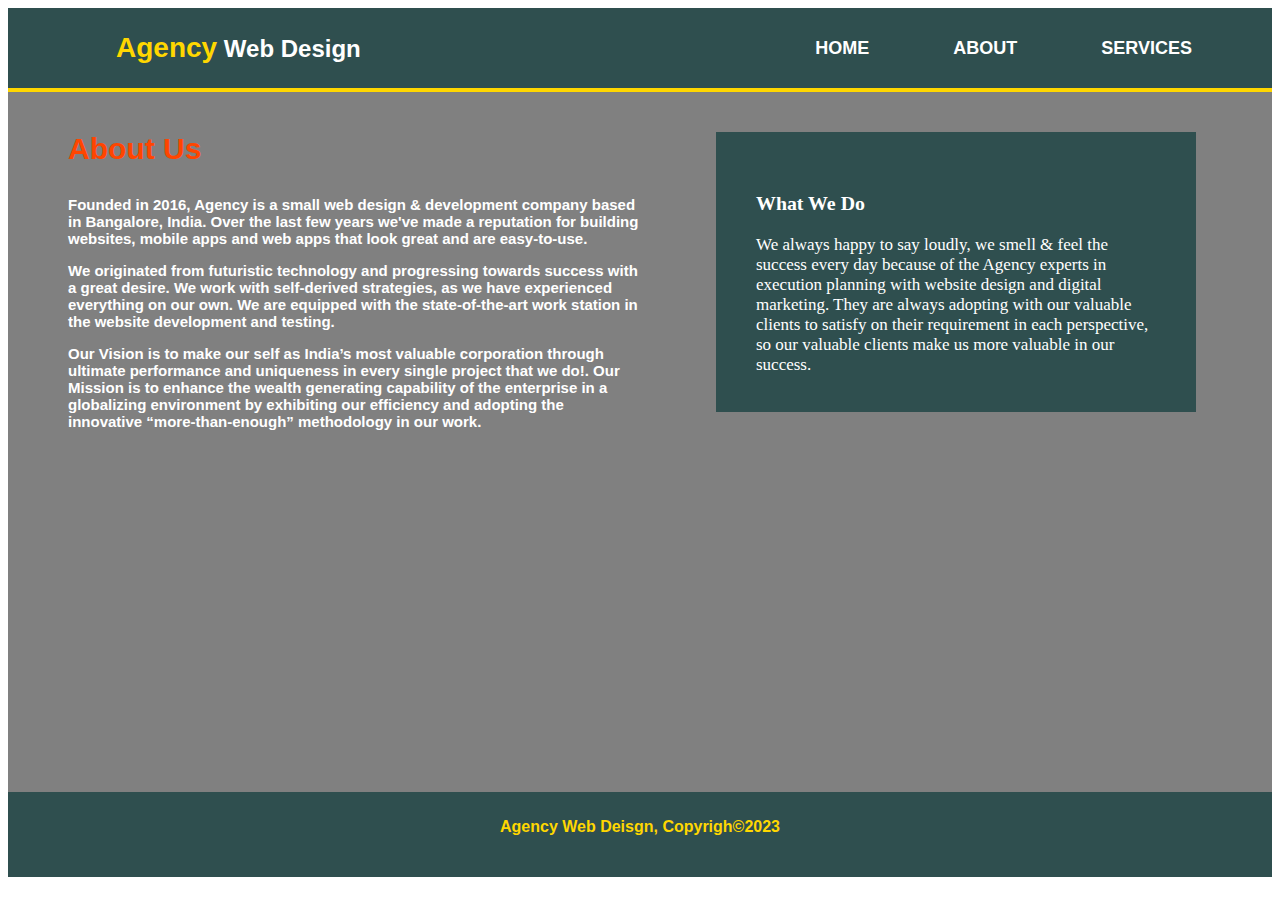
<file: aboutus.html>
<!DOCTYPE html>
<html lang="en">

<head>
    <meta charset="UTF-8">
    <meta http-equiv="X-UA-Compatible" content="IE=edge">
    <meta name="viewport" content="width=device-width, initial-scale=1.0">
    <link rel="stylesheet" href="style.css">
    <link rel="icon" type="image/x-icon" href="images/favicon.png">
    <title>Agency Webdesign</title>
</head>

<body>
    
    <nav class="navbar">
        <div class="navdiv">
            <h1 class="nav_h1"><span>Agency</span> Web Design</h1>
            <ul>
                <li><a href="index.html">HOME</a></li>
                <li><a href="aboutus.html">ABOUT</a></li>
                <li><a href="services.html">SERVICES</a></li>
            </ul>
        </div>
    </nav>

    <div class="emptydiv">

    </div>
    <div class="container">
        <div class="sub-container">
            <h3 class="about_h3">About Us</h3>


            <p>Founded in 2016, Agency is a small web design & development company based in Bangalore, India. Over the
                last
                few years
                we've made a reputation for building websites, mobile apps and web apps that look great and are
                easy-to-use.
            </p>
            <p>We originated from futuristic technology and progressing towards success with a great desire. We work
                with
                self-derived strategies, as we have experienced everything on our own.
                We are equipped with the state-of-the-art work station in the website development and testing.</p>
            <p>Our Vision is to make our self as India’s most valuable corporation through ultimate performance and
                uniqueness in every single project that we do!. Our Mission is to enhance the wealth generating
                capability
                of the enterprise
                in a globalizing environment by exhibiting our efficiency and adopting the innovative “more-than-enough”
                methodology in our work.</p>
        </div>
        <div class="sub-container1">
            <h3>What We Do</h3>
            <p>We always happy to say loudly, we smell & feel the success every day because of the Agency experts in
                execution planning with website design and digital marketing. They are always adopting with our valuable
                clients to
                satisfy on their requirement in each perspective, so our valuable clients make us more valuable in our
                success.</p>
        </div>
    </div>
    <footer>
        <p>Agency Web Deisgn, Copyrigh&copy;2023</p>
    </footer>


</body>

</html>
</file>
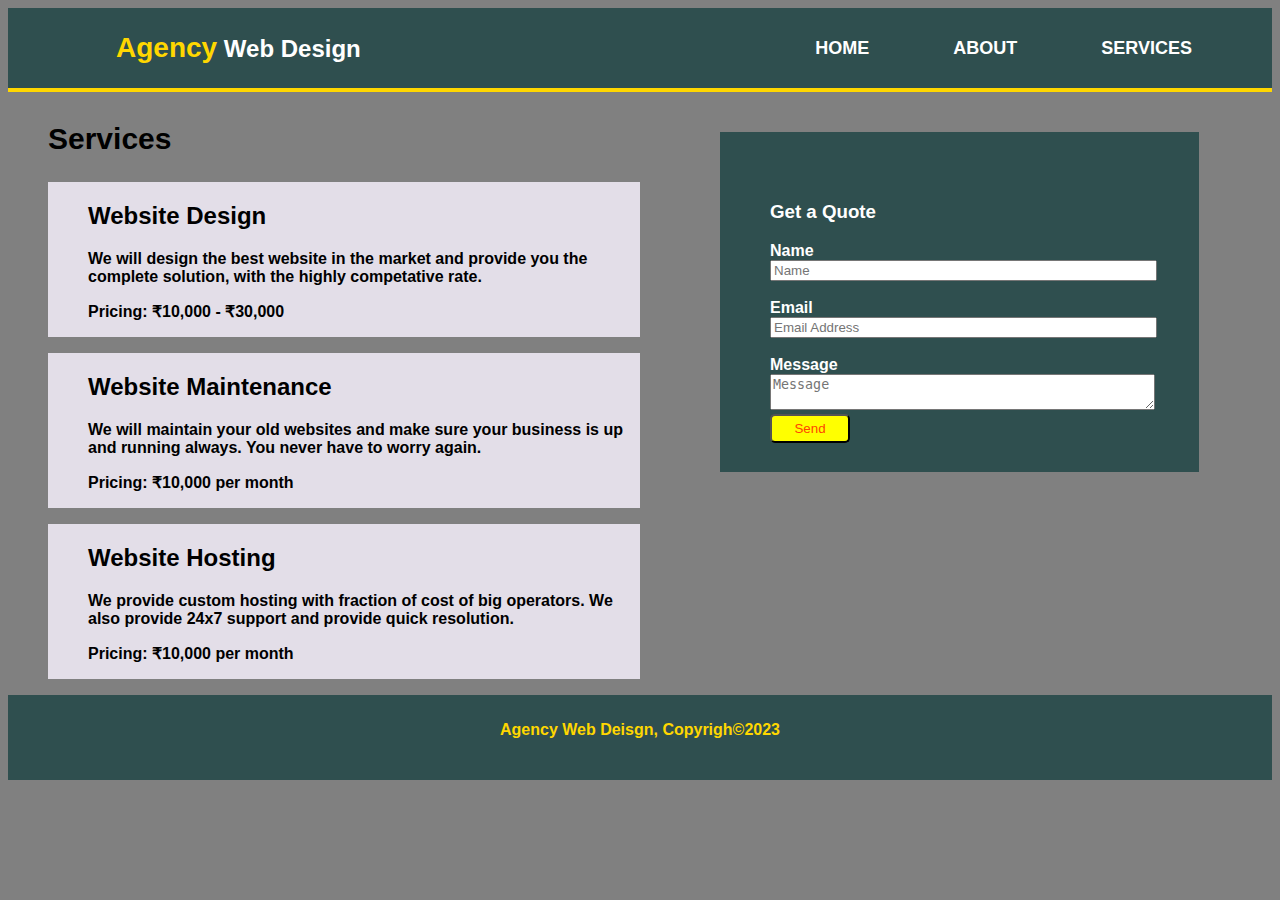
<file: services.html>
<!DOCTYPE html>
<html lang="en">

<head>
    <meta charset="UTF-8">
    <meta http-equiv="X-UA-Compatible" content="IE=edge">
    <meta name="viewport" content="width=device-width, initial-scale=1.0">
    <link rel="stylesheet" href="style.css">
    <link rel="icon" type="image/x-icon" href="images/favicon.png">
    <title>Agency Webdesign</title>
    <style>
        input{
            width: 100%;
        }
        textarea{
            width: 100%;
        }
    </style>
</head>

<body class="ser-body">
    <nav class="navbar">
        <div class="navdiv">
            <h1 class="nav_h1"><span>Agency</span> Web Design</h1>
            <ul>
                <li><a href="index.html">HOME</a></li>
                <li><a href="aboutus.html">ABOUT</a></li>
                <li><a href="services.html">SERVICES</a></li>
            </ul>
        </div>
    </nav>

    <div class="emptydiv">

    </div>
    <div class="ser-container">
        
        <div>
            <h3 class="ser-h3">Services</h3>

            <ul class="ul-1">
                <li>
                    <h2>Website Design</h2>
                    <p>We will design the best website in the market and provide you the complete solution, with the
                        highly
                        competative rate.</p>

                    <p>Pricing: ₹10,000 - ₹30,000</p>
                </li>
            </ul>




            <ul class="ul-2">
                <li>
                    <h2> Website Maintenance</h2>
                    <p>We will maintain your old websites and make sure your business is up and running always. You
                        never
                        have to worry again.</p>

                    <p>Pricing: ₹10,000 per month</p>
                </li>
            </ul>



            <ul class="ul-3">
                <li>
                    <h2> Website Hosting</h2>
                    <p>We provide custom hosting with fraction of cost of big operators. We also provide 24x7
                        support
                        and
                        provide quick resolution.</p>

                    <p>Pricing: ₹10,000 per month</p>
                </li>
            </ul>

        </div>
        <div class="formdiv">
            <form action="#" >
                <h3>Get a Quote</h3>
                <label for="#">Name</label><br>
                <input type="text" placeholder="Name" width="100%" /><br><br>
                <label for="#">Email</label><br>
                <input type="email" placeholder="Email Address " /><br><br>
                <label for="#">Message</label><br>
                <textarea rows="2" placeholder="Message"></textarea>
            </form>
            <button>Send</button>
        </div>
    </div>

    <footer>
        <p>Agency Web Deisgn, Copyrigh&copy;2023</p>
    </footer>
</body>

</html>
</file>
<file: style.css>
*{
    text-decoration: none;
    
}
/* --------------------------------Nav Design---------------------------- */

.navbar{
    background-color: darkslategray;
   
}
.navdiv{
    display: flex;
    width: 100%;
    align-items: center;
    justify-content: space-between;
}
li{
    display: inline-block;
    list-style-type: none;
}
li a{
    color: white;
    margin-right: 80px;
    font-weight: bold;
    font-size: 18px;
    font-family: Arial, Helvetica, sans-serif;
}
li a:hover{
    color: orangered;
    transition: 2s;
}
.nav_h1{
    color: white;
    font-size: 24px;
    font-weight: bold;
    padding: 8px;
    margin-left: 100px;
    font-family: Arial, Helvetica, sans-serif;
}
span{
    color: gold;
    font-size: 28px;
}
/* ------------------------------------------section Design----------------------------------------- */
.emptydiv{
    background-color: gold;
    height: 4px;
}
section{
   width: 99%;
   position: absolute;
}
.main_img{
    width: 100%;
    height: 500px;
    position: absolute;
    z-index: -1;
    
    
}
.img_h1{
   /* color: rgb(59, 218, 15); */
   color: #fff;
   text-align: center;
   margin-top: 210px;
   font-weight: bold;
   font-family: Arial, Helvetica, sans-serif;
   font-size: 40px;

}
.img-para{
    text-align: center;
    color:rgba(235, 235, 27, 0.932);
    font-size: 20px;
    margin-bottom: 100px;
    font-weight: bold;
    font-family: Arial, Helvetica, sans-serif;
}
article{
    display: grid;
    width: 80%;
    grid-template-columns: 1fr 1fr 1fr;
    margin: auto auto;
    
    margin-top: 500px;
  
}
article:hover{
    /* border: rgb(219, 18, 206) 4px solid; */
    box-shadow: inset 0 0 0 3px #da24c1;
    
    
}
.html-logo{
    text-align: center;
}
.css-logo{
    text-align: center;
}
.brush-logo{
    text-align: center;
}
.html-logo-img{
    height: 90px;
    margin-top: 15px;
}
.logo_css-img{
    height: 90px;
    margin-top: 15px;
}
.logo_brush-img{
    height: 100px;
}
/* ----------------------------------------Footer Design--------------------------------------- */
footer{
    text-align: center;
    padding: 10px;
    height: 65px;
    background-color: darkslategray;
    color: gold;
    font-family: Arial, Helvetica, sans-serif;
    font-weight: bold;
}
.foot-para{
   margin-top: 25px;
}

footer:hover{
    background-color: gold;
    color: orangered;
    transition: 1s;
    cursor: pointer;
}
/* -----------------------aboutus------------------------ */
.container{
    display: grid;
    grid-template-columns: 1fr 1fr;
    width: 100%;
    height: 700px;
    background-color: gray;
}
.sub-container1{
    background-color: darkslategray;
   width: 400px;
   height: 200px;
   margin: 40px auto;
   padding: 40px;
   font-size: 17px;
   color: white;
   
}
.sub-container{
    
    margin-left:60px ;
    margin-top: 10px;
    color:white;
    font-size: 15px;
    font-weight: bold;
    font-family: Arial, Helvetica, sans-serif;
}
.sub-container:hover{
    color: black;
    transition: 2s;
}
.about_h3{
    color: orangered;
    font-size: 30px;
}
/* -------------Services----------------- */
.ser-body{
    background-color: grey;
}
.ser-container{
    display: grid;
   grid-template-columns: 1fr 1fr ;
}
.formdiv{
    background-color: darkslategray;
    height: 240px;
    width: 60%;
   margin-top: 40px;
    padding:  50px;
    margin-left: 80px;
    color: white;
   font-weight: bold;
   font-family: Arial, Helvetica, sans-serif;
}
button{
    padding: 5px;
    background-color: yellow;
    color: orangered;
    width: 80px;
    border-radius: 5px;
}
button:hover{
    background-color: darkgreen;
    transition: 2s;
}
.ser-h3{
    height: 30px;
    margin-left: 40px;
   font-family: Arial, Helvetica, sans-serif;
    font-size: 30px;
    font-weight: bold;
}
.ul-1{
    background-color: rgb(227, 222, 232);
    margin-left: 40px;
    font-family: Arial, Helvetica, sans-serif;
    font-weight: bold;
}
.ul-2{
    background-color:rgb(227, 222, 232) ;
    margin-left: 40px;
    font-family: Arial, Helvetica, sans-serif;
    font-weight: bold;
}
.ul-3{
    background-color:rgb(227, 222, 232);
    margin-left: 40px;
    font-family: Arial, Helvetica, sans-serif;
    font-weight: bold;
}
</file>
